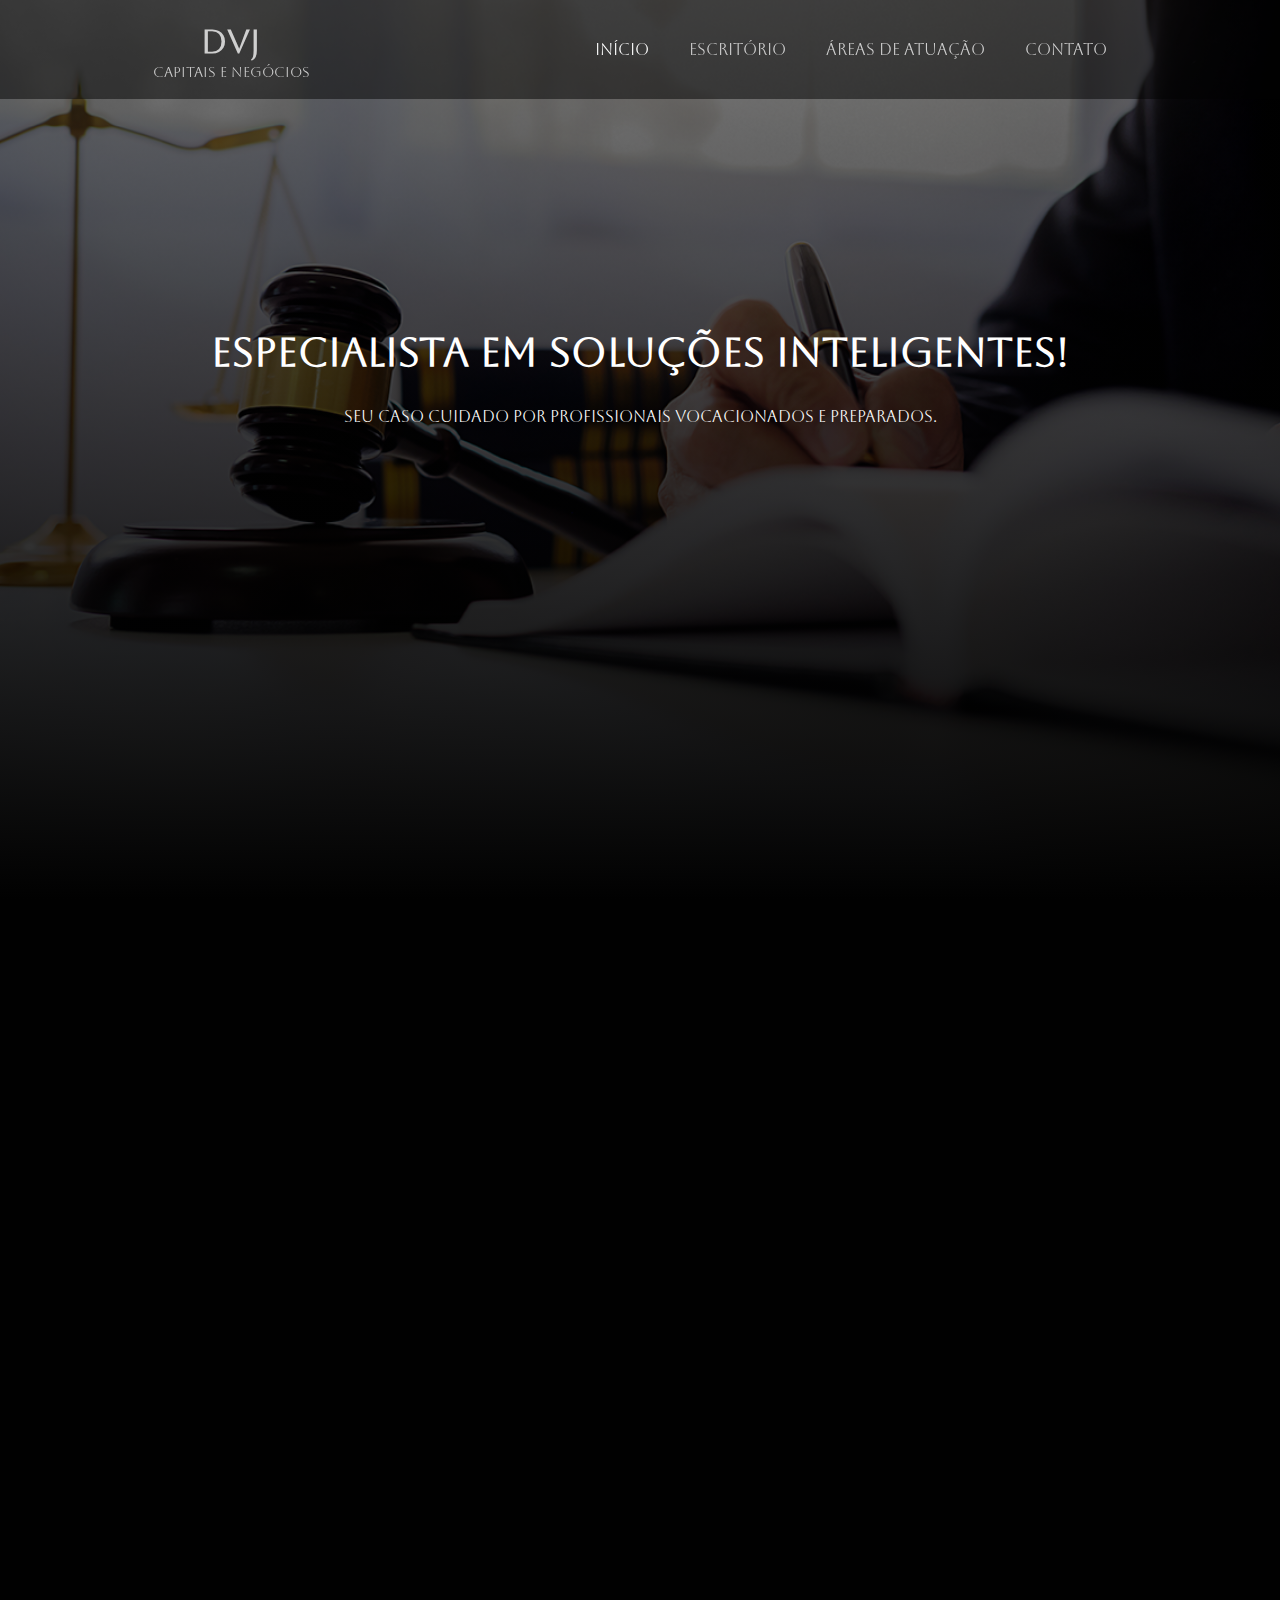
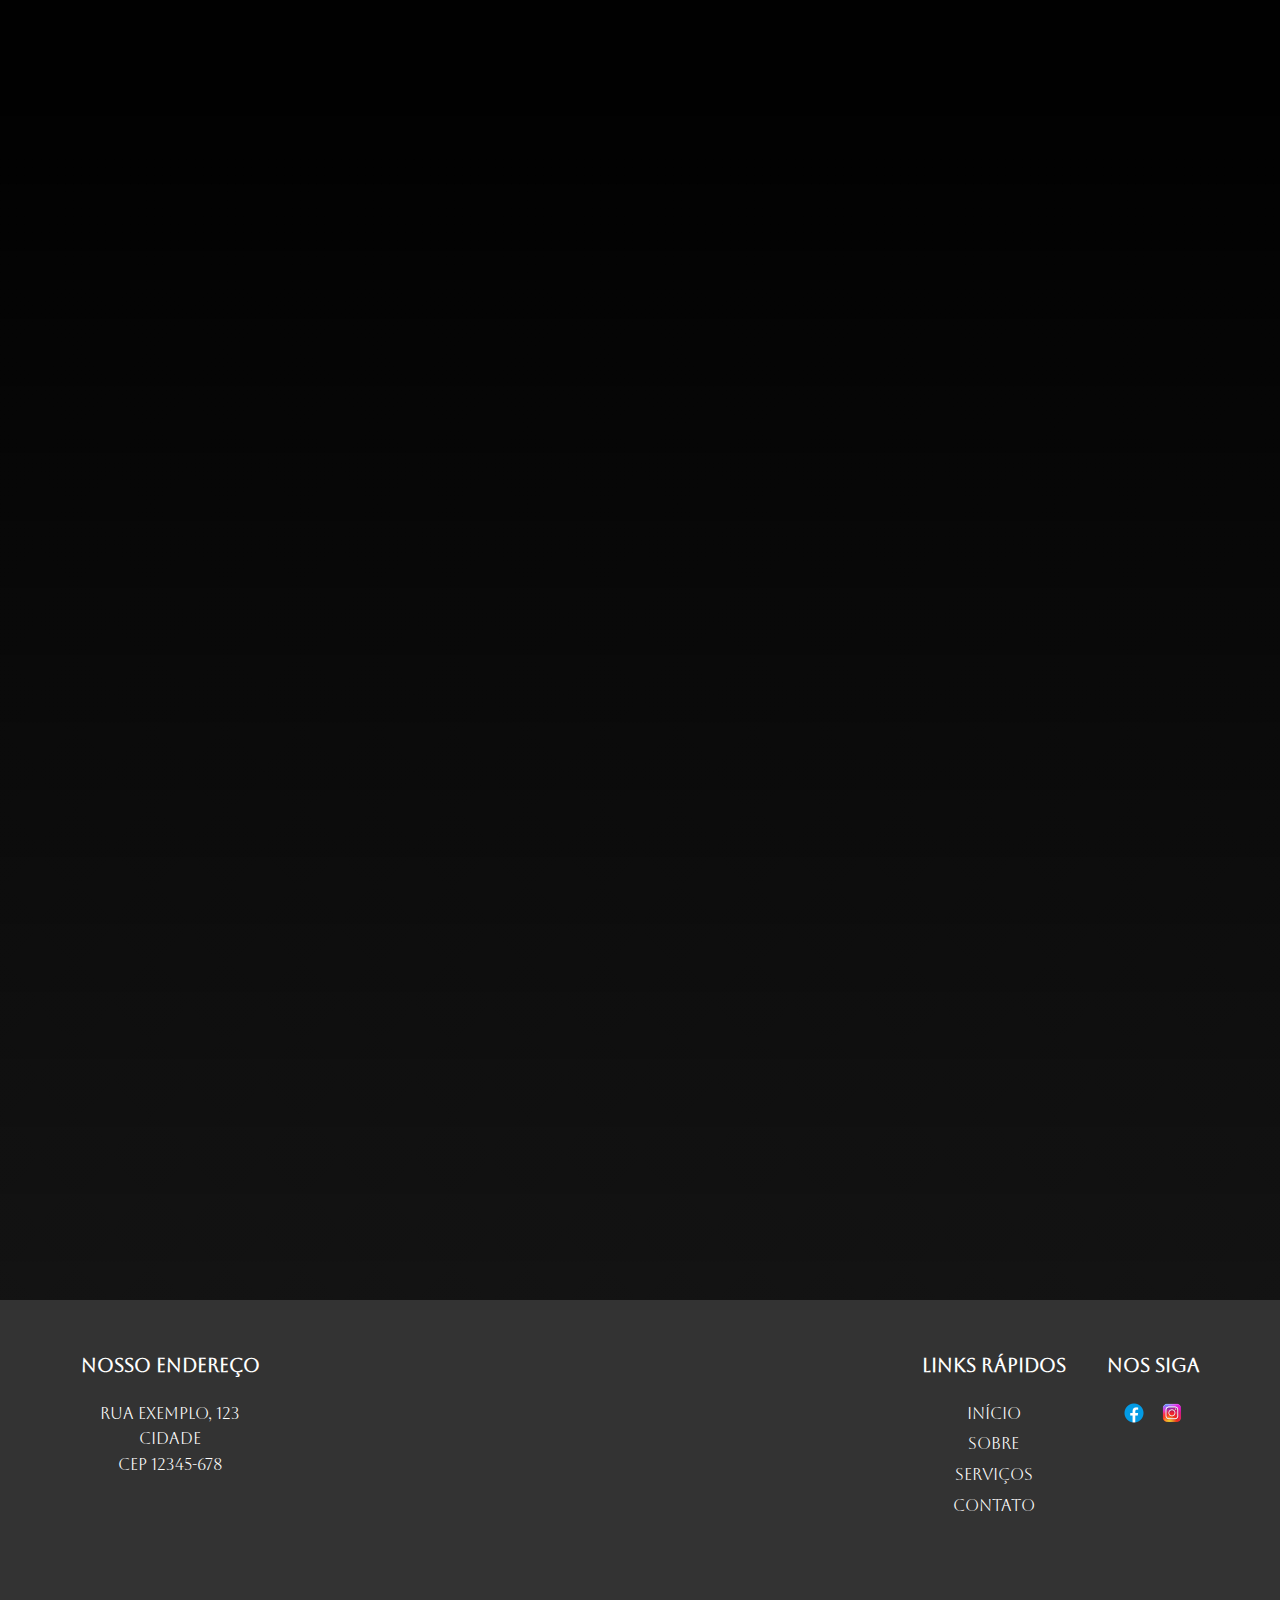
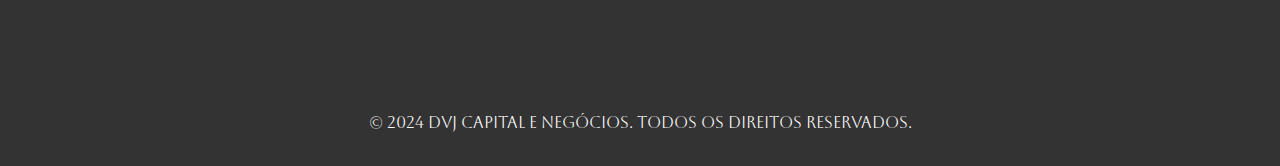
<file: index.html>
<!DOCTYPE html>
<html lang="pt-BR">

<head>
  <meta charset="UTF-8">
  <meta name="viewport" content="width=device-width, initial-scale=1.0">
  <title>Advocacia - Início</title>
  <link rel="stylesheet" href="styles.css">
  <link rel="preconnect" href="https://fonts.googleapis.com">
  <link rel="preconnect" href="https://fonts.gstatic.com" crossorigin>
  <link href="https://fonts.googleapis.com/css2?family=Platypi:ital,wght@0,300..800;1,300..800&display=swap" rel="stylesheet">
  <link rel="preconnect" href="https://fonts.googleapis.com">
  <link rel="preconnect" href="https://fonts.gstatic.com" crossorigin>
  <link href="https://fonts.googleapis.com/css2?family=Aboreto&display=swap" rel="stylesheet">
  <script type="module" src="script.js"></script>
</head>

<body>

  <header>
    <div class="logo">
      <h1>Dv<span></span>J</h1>
      <P>Capitais e Negócios</P>
    </div>

    <nav>
      <div class="menu-icon" onclick="toggleMenu()">☰</div>
      <ul class="nav-links">
        <li><a href="index.html" class="active">Início</a></li>
        <li><a href="escritorio.html">Escritório</a></li>
        <li><a href="areas-de-atuacao.html">Áreas de Atuação</a></li>
        <li><a href="contatos.html">Contato</a></li>
      </ul>
    </nav>
  </header>
  <main>
    <section class="banner">
      <div class="banner-content">
        <h1>Especialista em Soluções Inteligentes!</h1>
        <p>Seu caso cuidado por profissionais vocacionados e preparados.</p>
      </div>
    </section>
    <!-- Outras seções do site -->
  </main>

  <div class="main2">
    <div class="icon">
      <section class="sobre-nos">
        <h1 class="sobre-h1">Sobre nós</h1>
        <p>Lorem ipsum dolor sit amet, consectetur adipiscing elit. Duis vel ligula et mauris vestibulum lacinia eget ut libero. Sed in tristique dolor, nec viverra metus. Nullam posuere arcu vitae sagittis ultricies.</p>
      </section>
    </div>
    <section class="missao-visao">
      <div class="icon">
        <div class="missao">
          <h1 class="sobre-h1">Missão</h1>
          <p>"Lorem ipsum dolor sit amet, consectetur adipiscing elit. Duis vel ligula et mauris vestibulum lacinia eget ut libero."</p>
        </div>
      </div>
      <div class="icon">
        <div class="visao">
          <h1 class="sobre-h1">Visão</h1>
          <p>"Lorem ipsum dolor sit amet, consectetur adipiscing elit. Duis vel ligula et mauris vestibulum lacinia eget ut libero."</p>
        </div>
      </div>
    </section>
  </div>

  <section class="areas-atuacao">
    <div> 
      <br>
      <br>
      <br>
      <br>
      <br>
    </div>

    <div class="icon">
      <a>Áreas de Atuação</a>
    </div>
    <br>
    <div class="areasatua">
      <div class="areas">
        <div class="icon">
          <div class="area">
            <h3>Advogado Imobiliário</h3>
          </div>
        </div>
        <div class="icon">
          <div class="area">
            <h3>Advogado Trabalhista</h3>
          </div>
        </div>
        <div class="icon">
          <div class="area">
            <h3>Advogado Criminal</h3>
          </div>
        </div>
        <div class="icon">
          <div class="area">
            <h3>Plano de Saúde</h3>
          </div>
        </div>
        <div class="icon">
          <div class="area">
            <h3>Advogado Administrativo</h3>
          </div>
        </div>
        <div class="icon">
          <div class="area">
            <h3>Advogado Civil</h3>
          </div>
        </div>
        <div class="icon">
          <div class="ver-todos">
            <a href="areas-de-atuacao.html">Ver todos</a>
          </div>
        </div>
      </div>
    </div>
  </section>

  <footer>

    <div id="footer-content">
      <div id="address">
        <h3>Nosso Endereço</h3>
        <p>Rua Exemplo, 123<br>Cidade <br>CEP 12345-678</p>
      </div>
      <div id="map-container">
        <iframe src="https://www.google.com/maps/embed?pb=!1m18!1m12!1m3!1d3950.145531001079!2d-34.899428825874445!3d-8.086637280854116!2m3!1f0!2f0!3f0!3m2!1i1024!2i768!4f13.1!3m3!1m2!1s0x7ab1f8d2477775d%3A0x61c03e26407a1d7f!2sSubesta%C3%A7%C3%A3o%20SHOPPING%20RIO%20MAR!5e0!3m2!1spt-BR!2sbr!4v1716866870323!5m2!1spt-BR!2sbr" width="600" height="450" style="border:0;" allowfullscreen="" loading="lazy" referrerpolicy="no-referrer-when-downgrade"></iframe>
      </div>
      <div id="footer-links">
        <h3>Links Rápidos</h3>
        <ul>
          <li><a href="#home">Início</a></li>
          <li><a href="#about">Sobre</a></li>
          <li><a href="#services">Serviços</a></li>
          <li><a href="#contact">Contato</a></li>
        </ul>
      </div>
      <div id="social-media">
        <h3>Nos Siga</h3>
        <ul>
          <li><a href="#"><img src="img/icons8-facebook-novo-48.png" alt="Facebook"></a></li>
          <li><a href="#"><img src="img/icons8-instagram-46 (1).png" alt="Instagram"></a></li>
        </ul>
      </div>
    </div>
    <div id="footer-bottom">
      <p>&copy; 2024 DVJ Capital e Negócios. Todos os direitos reservados.</p>
    </div>
  </footer>
</body>

</html>
</file>
<file: styles.css>
/* styles.css */

/* Reset básico */
* {
  margin: 0;
  padding: 0;
  box-sizing: border-box;
  font-family: "Aboreto", system-ui;
}

h1,
h3 {
  margin-bottom: 20px;
}

body {
  font-family: Arial, sans-serif;
  line-height: 1.6;
  background: linear-gradient(rgb(1, 1, 1, 1), rgb(1, 1, 1, 1), rgb(0.9, 0.9, 0.9, 0.9));
  color: #cfcfcf;
  font-family: "Aboreto", system-ui;
}

header {
  display: flex;
  align-items: center;
  justify-content: space-around;
  background: rgba(0.5, 0.5, 0.5, 0.5);
  padding: 10px 20px;
  position: fixed;
  width: 100%;
  height: 11%;
  top: 0;
  z-index: 1;
}

nav {
  display: flex;
  justify-content: space-between;
  align-items: center;
}

.logo {
  display: flex;
  flex-direction: column;
  align-items: center;
  margin-top: 0%;
}

.logo h1 {
  font-family: "Aboreto", system-ui;
  font-style: normal;
}

.logo h1 span {
  font-size: 20px;
  font-family: "Aboreto", system-ui;
  font-style: normal;
}

.logo p {
  font-size: 14px;
  margin-top: -17%;
  font-family: "Aboreto", system-ui;
}

.menu-icon {
  display: none;
  cursor: pointer;
}

.nav-links {
  display: flex;
  list-style: none;
}

.nav-links li {
  margin: 0 10px;
}

.nav-links a {
  color: #cfcfcf;
  text-decoration: none;
  padding: 5px 10px;
  transition: 0.3s;
}

.nav-links a:hover,
.nav-links a.active {
  color: white;
  border-radius: 5px;
}

.banner {
  background: url('img/fotoslider-desktop.png') no-repeat center center/cover;
  height: 100vh;
  display: flex;
  align-items: center;
  justify-content: center;
  color: #fff;
  text-align: center;
}

.main2 {
  height: 100vh;
  margin-top: 200px;
}

.banner-content {
  display: flex;
  flex-direction: column;
  align-items: center;
  background: linear-gradient(rgba(0.5, 0.5, 0.5, 0.5), rgba(1, 1, 1, 1));
  width: 100%;
  height: 100vh;
}

.banner-content h1 {
  margin-top: 25%;
  font-size: 40px;
}

section {
  text-align: center;
}

/* Adicionado para criar uma barrinha embaixo dos títulos */
.sobre-h1::after {
  content: '';
  display: block;
  width: 0;
  height: 3px;
  background: #c29427;
  margin: 10px auto 0;
  animation: growBar 1s forwards;
}

/* Keyframes para a animação de crescimento da barra */
@keyframes growBar {
  from {
    width: 0;
  }

  to {
    width: 20%;
  }
}

.areas-atuacao {
  height: 100vh;
}

.sobre-nos p,
.textatua p,
.missao-visao p,
.areas-atuacao .area p {
  max-width: 600px;
  margin: 0 auto 20px;
}

.missao-visao {
  display: flex;
  justify-content: space-around;
  flex-wrap: wrap;
}

.missao,
.visao {
  flex: 1;
  min-width: 250px;
}

.areas-atuacao {
  background: url('img/j.jpg') no-repeat center center fixed;
  width: 100%;
  height: 100vh;
  color: #333;
}

.areas-atuacao a {
  margin-left: -42%;
  color: black;
  color: white;
  background: #333;
  padding: 10px;
  border-radius: 5px;
  font-size: 400;
}

.areas-atuacao .area {
  background: #f4f4f4;
  margin-left: 250px;
  padding: 0px;
  border-radius: 5px;
  flex: 1;
  transition: transform 0.3s;
}

.areas-atuacao .area:hover {
  transform: scale(1.05);
}

.areasatua {
  display: flex;
}

.areasatua .textatua {
  color: white;
}

.icon {
  opacity: 0;
  transform: translatex(100px);
  transition: all 0.5s ease;
}

.icon.visible {
  opacity: 1;
  transform: translateY(0);
}

.ver-todos a {
  margin-left: 45%;
  text-decoration: none;
  color: #333;
  background: #f4f4f4;
  border-radius: 5px;
  font-family: "Aboreto", system-ui;
  font-size: 15px;
}

.ver-todos a:hover {
  background: white;
}

.scroll-to-top-btn {
  display: none;
  position: fixed;
  bottom: 20px;
  right: 20px;
  background: green;
  color: white;
  border: none;
  border-radius: 50%;
  width: 50px;
  height: 50px;
  font-size: 16px;
  cursor: pointer;
  transition: opacity 0.3s, visibility 0.3s;
  z-index: 999;
}

.scroll-to-top-btn:hover {
  background-color: #0056b3;
}

footer {
  background-color: #333;
  color: white;
  padding: 20px 0;
  text-align: center;
  font-family: "Aboreto", system-ui;
}

#footer-content {
  display: flex;
  flex-wrap: wrap;
  justify-content: space-around;
  align-items: flex-start;
  max-width: 1200px;
  margin: 0 auto;
  padding: 20px;
}

#address,
#footer-links,
#social-media {
  max-width: 300px;
  margin: 10px;
}

#address h3,
#footer-links h3,
#social-media h3 {
  margin-top: 0;
  font-size: 1.2em;
  font-family: "Aboreto", system-ui;
}

#map-container {
  width: 100%;
  height: 300px;
  max-width: 600px;
  margin: 10px 0;
}

#map-container iframe {
  width: 100%;
  height: 100%;
  border: 0;
  border-radius: 10px;
}

#footer-links ul,
#social-media ul {
  list-style: none;
  padding: 0;
}

#footer-links ul li,
#social-media ul li {
  margin: 5px 0;
}

#footer-links ul li a,
#social-media ul li a {
  color: white;
  text-decoration: none;
  font-family: "Aboreto", system-ui;
}

#footer-links ul li a:hover,
#social-media ul li a:hover {
  text-decoration: underline;
}

#social-media ul li {
  display: inline;
  margin: 0 5px;
}

#social-media ul li a img {
  width: 24px;
  height: 24px;
}

#footer-bottom {
  padding: 10px 0;
  margin-top: 20px;
}

/* Mobile Styles */
@media (max-width: 768px) {
  header {
    display: flex;
    align-items: center;
    justify-content: space-between;
    background: rgba(0.5, 0.5, 0.5, 0.5);
    position: fixed;
    width: 100%;
    height: 11%;
    top: 0;
    z-index: 1;
    font-size: 12px;
  }

  .banner {
    background: url('img/fotoslider-desktop.png') no-repeat center center/cover;
    height: 100vh;
    display: flex;
    align-items: center;
    justify-content: center;
    color: #fff;
    text-align: center;
  }

  .banner-content h1 {
    margin-top: 80%;
    font-size: 20px;
  }

  .banner-content p {
    font-size: 15px;
  }

  .main2 {
    height: 100vh;
  }

  .menu-icon {
    display: block;
    font-size: 25px;
  }

  .nav-links {
    display: none;
    flex-direction: column;
    width: 100%;
    background: #333;
    border-radius: 5px;
    transition: max-height 0.3s ease;
    overflow: hidden;
    max-height: 0;
  }

  .nav-links li {
    text-align: center;
    margin: 10px 0;
  }

  .nav-links.active {
    display: flex;
    max-height: 300px;
    margin-top: 80%;
    margin-left: 10%;
  }

  .sobre-nos {
    padding: 5%;
    flex-direction: column;
    font-size: 15px;
    margin-top: -20%;
  }

  .missao-visao {
    flex-direction: column;
    font-size: 15px;
  }

  .areas {
    margin-left: -250px;
  }

  .areas-atuacao {
    background: url('img/jj.jpg') no-repeat center center fixed;
    width: 100%;
    height: 100vh;
    color: #333;
  }

  .icon .ver-todos a {
    margin-left: 250px;
    margin-top: 10%;
    text-decoration: none;
    color: #333;
    background: #ddd;
    border-radius: 5px;
    transition: background 0.3s;
    font-family: "Aboreto", system-ui;
  }

  .areas-atuacao a {
    margin-left: 0%;
  }

  .areasatua {
    display: flex;
    flex-direction: column;
    margin: 10px;
    gap: 50px;
  }

  #footer-content {
    display: flex;
    flex-direction: column;
    align-items: center;
  }

  #map-container {
    height: 200px;
    width: 100%;
  }

  #address,
  #footer-links,
  #social-media {
    max-width: 100%;
    text-align: center;
  }
}
</file>
